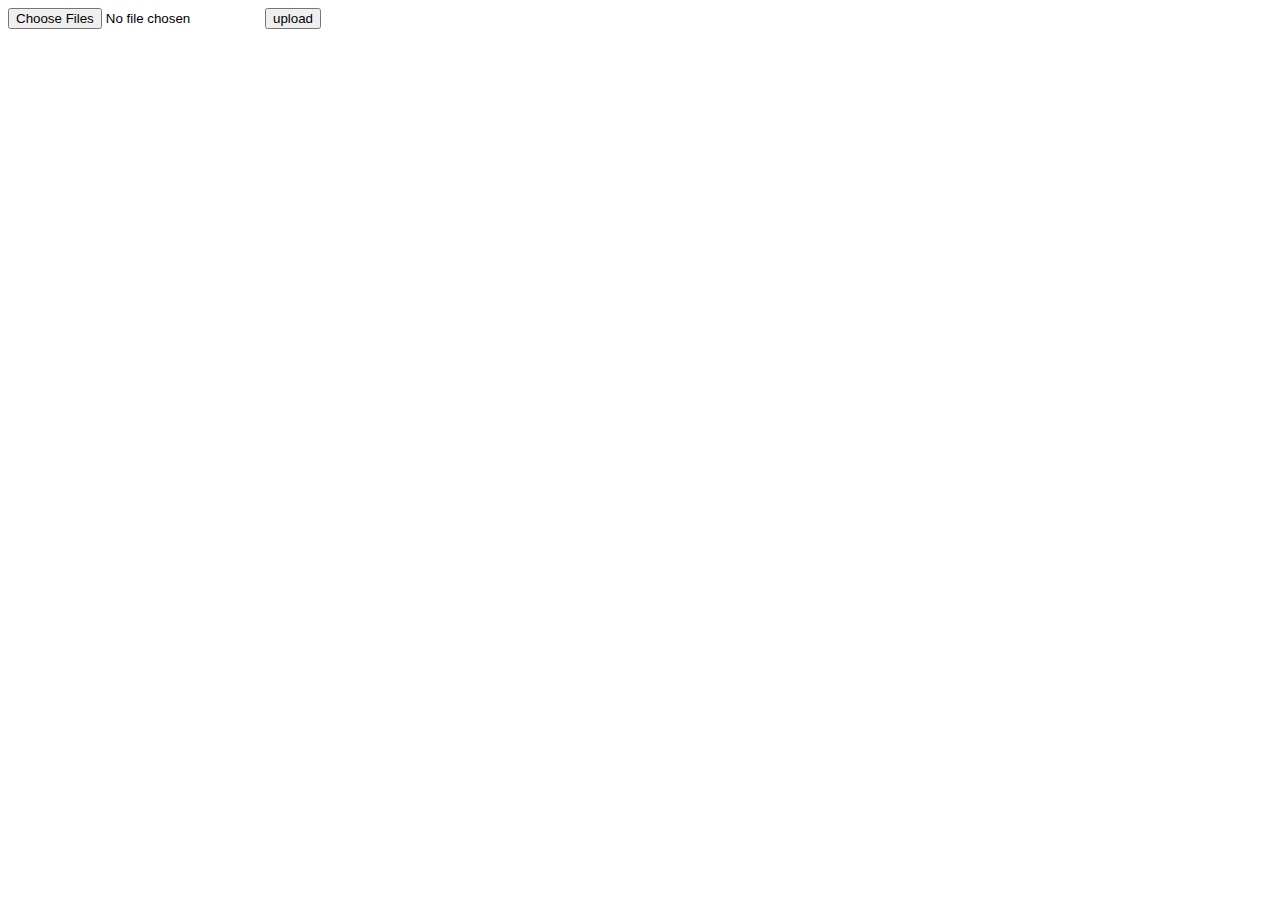
<file: dwnindex.html>
<!doctype html>
<html lang="en">
<head>
    <meta charset="UTF-8">
    <meta name="viewport"
          content="width=device-width, user-scalable=no, initial-scale=1.0, maximum-scale=1.0, minimum-scale=1.0">
    <meta http-equiv="X-UA-Compatible" content="ie=edge">
    <title>Document</title>
</head>
<body>
    <input type="file" id="lama" multiple="multiple">
    <button id="upl">upload</button>
    <script>
        upl.addEventListener("click", () => {
            console.log(lama);
            let files = Array.from(lama.files);
            files.forEach(file => {
                let filename = file.name;
                fetch("/upload?filename=" + encodeURIComponent(filename), {
                    method: "POST",
                    headers: {
                        "content-type": "application/octet-stream"
                    },
                    body: file
                }).then(console.log)
            });
        })
    </script>

</body>
</html>
</file>
